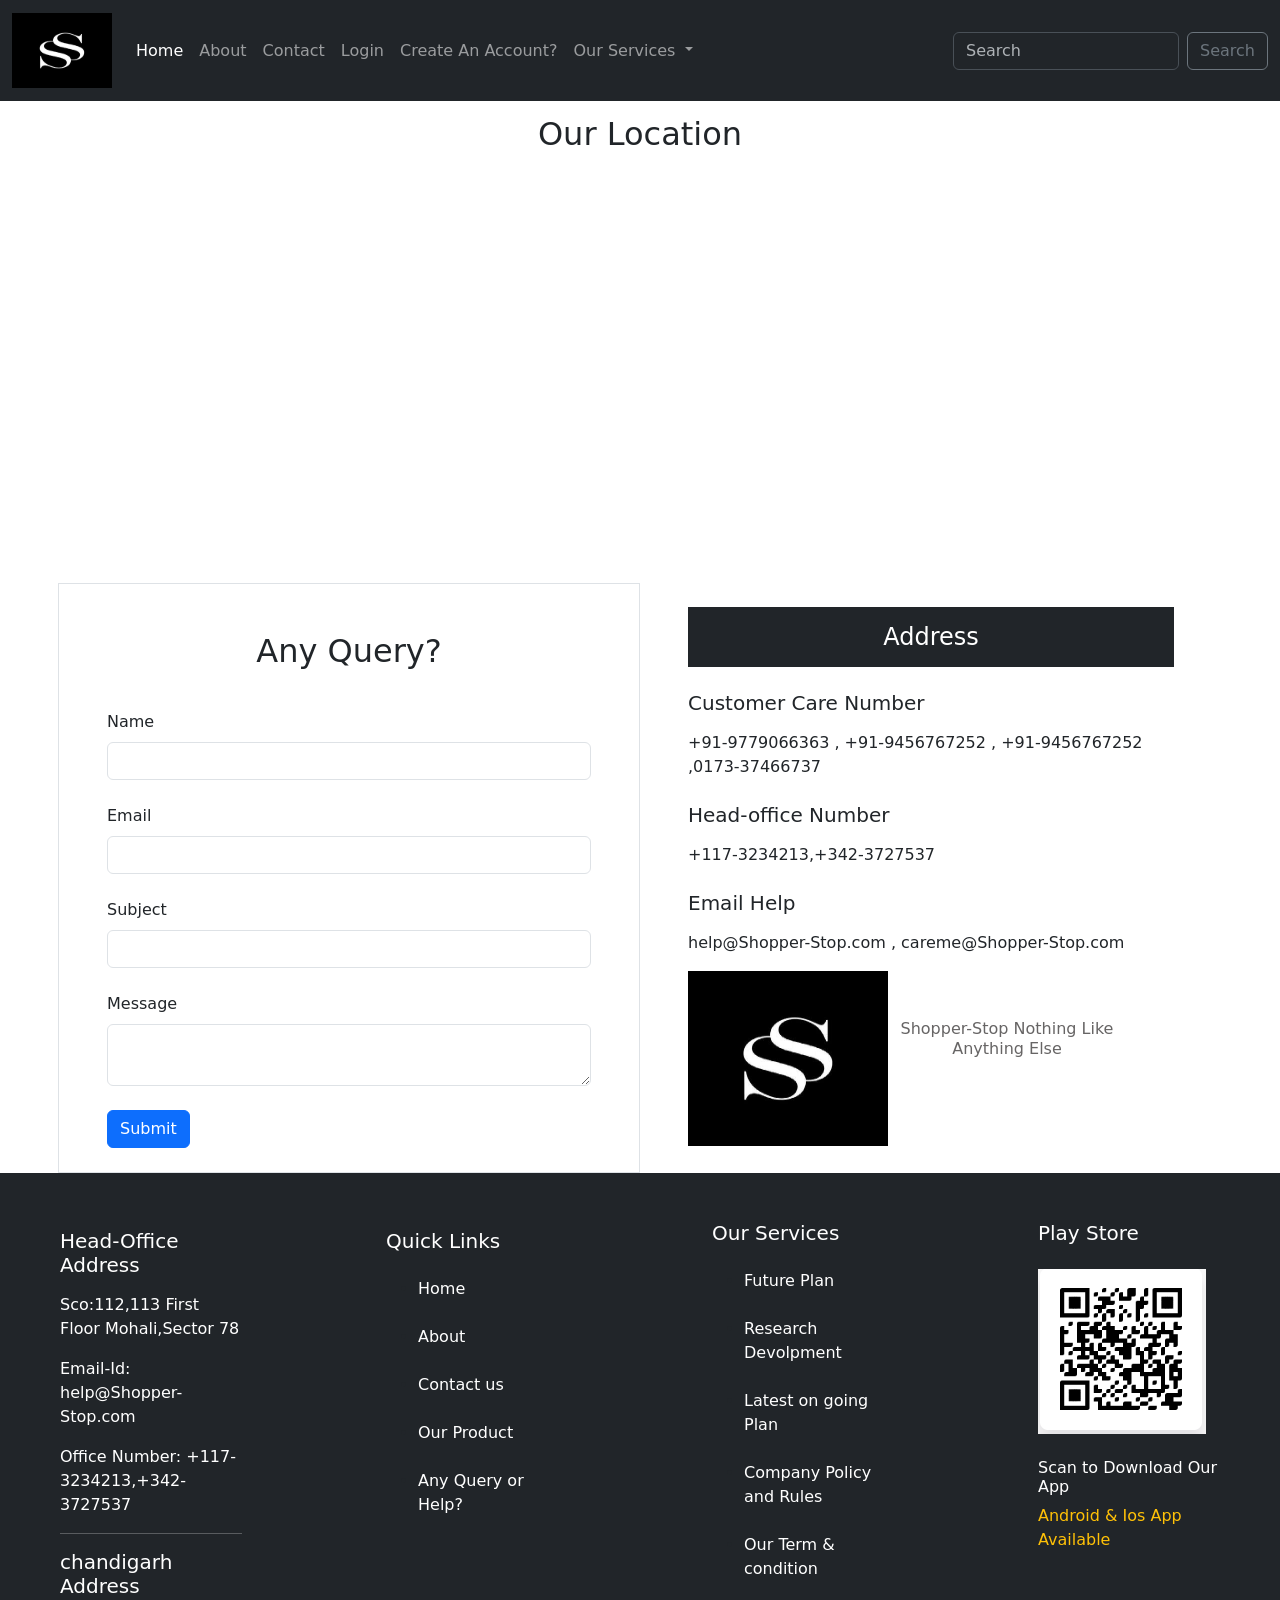
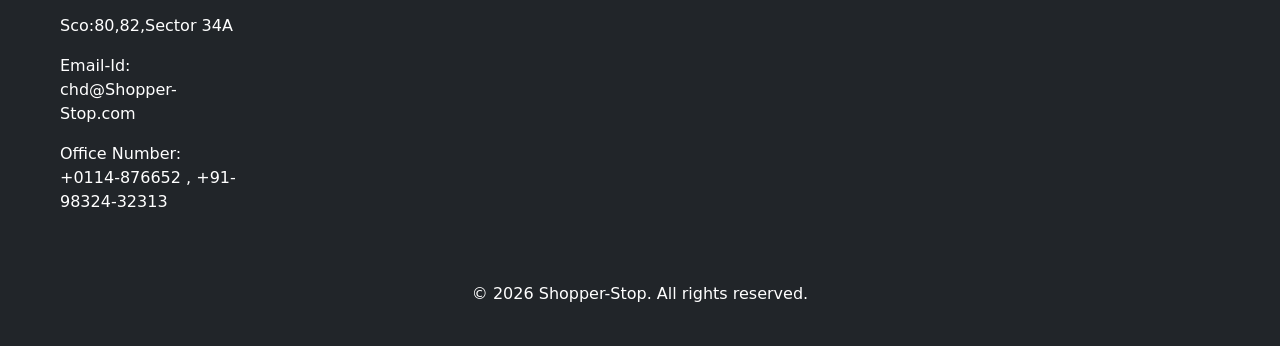
<file: contact.html>
<!DOCTYPE html>
<html lang="en">

<head>
    <meta charset="UTF-8">
    <meta name="viewport" content="width=device-width, initial-scale=1.0">
    <title>Contact Us</title>
    <link href="https://cdn.jsdelivr.net/npm/bootstrap@5.3.9/dist/css/bootstrap.min.css" rel="stylesheet"
        integrity="sha384-yEPZ7jP9S0QKiUQ0m3jjsO4ProIW7wvR9gXkI7JOGa2XVsw53Yke2bsdkBbjmmiX" crossorigin="anonymous">
    <link rel="icon" href="images/logo.jpeg">
    <link rel="stylesheet" href="css/my.css">
</head>

<body>
    <header>
        <nav class="navbar navbar-expand-lg bg-dark fixed-top" data-bs-theme="dark">
            <div class="container-fluid">
                <a class="navbar-brand" href="index.html"><img src="images/logo.jpeg" width="100" height="75"></a>
                <h6 class="text-white d-block d-sm-none d-lg-none d-md-block"> &#9743; &nbsp;</span>+91-9728082087</h6>
                <button class="navbar-toggler" type="button" data-bs-toggle="collapse"
                    data-bs-target="#navbarSupportedContent" aria-controls="navbarSupportedContent"
                    aria-expanded="false" aria-label="Toggle navigation">
                    <span class="navbar-toggler-icon"></span>
                </button>
                <div class="collapse navbar-collapse" id="navbarSupportedContent">
                    <ul class="navbar-nav me-auto mb-2 mb-lg-0">
                        <li class="nav-item">
                            <a class="nav-link active" aria-current="page" href="index.html">Home</a>
                        </li>
                        <li class="nav-item">
                            <a class="nav-link" href="About.html">About</a>
                        </li>
                        <li class="nav-item">
                            <a class="nav-link" href="contact.html">Contact</a>
                        </li>
                        <li class="nav-item">
                            <a class="nav-link" href="#" data-bs-toggle="modal" data-bs-target="#login-modal">Login</a>
                        </li>
                        <li class="nav-item">
                            <a class="nav-link" href="#" data-bs-toggle="modal" data-bs-target="#newuser-modal">Create
                                An Account?</a>
                        </li>
                        <li class="nav-item dropdown">
                            <a class="nav-link dropdown-toggle" href="#" role="button" data-bs-toggle="dropdown"
                                aria-expanded="false">
                                Our Services
                            </a>
                            <ul class="dropdown-menu">
                                <li><a class="dropdown-item" href="#">Products</a></li>
                                <li><a class="dropdown-item" href="#">Help</a></li>
                                <li>
                                    <hr class="dropdown-divider">
                                </li>
                                <li><a class="dropdown-item" href="#">Term & Condition</a></li>
                            </ul>
                        </li>

                    </ul>
                    <form class="d-flex" role="search">
                        <input class="form-control me-2" type="search" placeholder="Search" aria-label="Search" />
                        <button class="btn btn-outline-secondary" type="submit">Search</button>
                    </form>
                </div>
            </div>
        </nav>
    </header>

    <section>
                 <!-- Location Code -->
        <div class="container-fluid locationdiv">
            <div class="row">
                <h2 class="text-center mb-4">Our Location</h2>
                <div class="col-sm-12">
                    <iframe
                        src="https://www.google.com/maps/embed?pb=!1m18!1m12!1m3!1d928.7538295480857!2d76.73182873712102!3d30.69677398508899!2m3!1f0!2f0!3f0!3m2!1i1024!2i768!4f13.1!3m3!1m2!1s0x390fef66907f3b37%3A0x17481a01d99ff365!2sShoppers%20Stop%20Ltd%20-%20Mohali%20Walk!5e0!3m2!1sen!2sin!4v1795061648512!5m2!1sen!2sin"
                        width="100%" height="350" style="border:0;" allowfullscreen="" loading="lazy"
                        referrerpolicy="strict-origin-when-cross-origin"></iframe>
                </div>
            </div>
        </div>

    </section>

    <section>
             <!-- form and help desk code -->
           
              <div class="container mt-5">
                   <div class="row gx-5">
                      <div class="col-sm-6 border border-1">
                         <h2 class="text-center mt-5">Any Query?</h2>
                             <div class="p-4">
                                    <form action="contact.html" method="post">
                                        <div class="mt-2">
                                            <label for="name">Name</label>
                                            <input type="text" name="name" id="name" required class="form-control mt-2">
                                        </div>
                                        <div class="mt-4">
                                            <label for="email">Email</label>
                                            <input type="email" name="email" id="email" required class="form-control mt-2">
                                        </div>
                                        <div class="mt-4">
                                            <label for="subject">Subject</label>
                                            <input type="text" name="subject" id="subject" required class="form-control mt-2">
                                        </div>
                                         <div class="mt-4">
                                            <label for="message">Message</label>
                                            <textarea name="message" id="message" required class="form-control mt-2"></textarea>
                                        </div>
                                        <div class="mt-4">
                                            <button class="btn btn-primary">Submit</button>
                                        </div>
                                    </form>
                             </div>
                      </div>
                       <div class="col-sm-6">

                         <div class="p-4">
                                  <h4 class="text-center bg-dark text-white p-3">Address</h4>
                                  <h5 class="mt-4">Customer Care Number</h5>
                                    <p class="mt-3">+91-9779066363 , +91-9456767252 , +91-9456767252 ,0173-37466737 </p>

                                    <h5 class="mt-4">Head-office Number</h5>
                                    <p class="mt-3">+117-3234213,+342-3727537 </p>
                                     <h5 class="mt-4">Email Help</h5>
                                    <p class="mt-3">help@Shopper-Stop.com , careme@Shopper-Stop.com </p>
                                    <img src="images/logo.jpeg" width="200" height="175" style="float: left;">
                                    <h6 class="p-5 text-center" style="color:#676565">Shopper-Stop Nothing Like Anything Else</h6>
                             </div>
                        
                      </div>
                   </div>
              </div>
    </section>

 <footer>
      <div class="container-fluid bg-dark">
        <div class="row gx-5">

           <div class="col-sm-3 mt-2">
              <div class="p-5">
                  <h5 class="text-white mb-3">Head-Office Address</h5>
                  <p class="text-white">Sco:112,113 First Floor Mohali,Sector 78</p>
                  <p class="text-white">Email-Id: help@Shopper-Stop.com </p>
                  <p class="text-white">Office Number: +117-3234213,+342-3727537</p>
                  <hr class="text-white">
                  <h5 class="text-white mb-3">chandigarh Address</h5>
                  <p class="text-white">Sco:80,82,Sector 34A</p>
                  <p class="text-white">Email-Id: chd@Shopper-Stop.com </p>
                  <p class="text-white">Office Number: +0114-876652 , +91-98324-32313</p>
                 
              </div>
           </div>
           
           <div class="col-sm-3 mt-2">
              <div class="p-5">
                 <h5 class="text-white mb-4">Quick Links</h5>
                  <ul>
                     <li class="mb-4"><a class="text-decoration-none text-white" href="index.html">Home</a></li>
                     <li class="mb-4"><a class="text-decoration-none text-white" href="about.html">About</a></li>
                     <li class="mb-4"><a class="text-decoration-none text-white" href="contact.html">Contact us</a></li>
                     <li class="mb-4"><a class="text-decoration-none text-white" href="product.html">Our Product</a></li>
                     <li class="mb-4"><a class="text-decoration-none text-white" href="help.html">Any Query or Help?</a></li>
                  </ul>
              </div>
           </div>

           <div class="col-sm-3">
              <div class="p-5">
                 <h5 class="text-white mb-4">Our Services</h5>
                  <ul>
                     <li class="mb-4"><a class="text-decoration-none text-white" href="index.html">Future Plan</a></li>
                     <li class="mb-4"><a class="text-decoration-none text-white" href="about.html">Research Devolpment</a></li>
                     <li class="mb-4"><a class="text-decoration-none text-white" href="contact.html">Latest on going Plan</a></li>
                     <li class="mb-4"><a class="text-decoration-none text-white" href="product.html">Company Policy and Rules</a></li>
                     <li class="mb-4"><a class="text-decoration-none text-white" href="help.html">Our Term & condition</a></li>
                  </ul>
              </div>
           </div>

           <div class="col-sm-3">
              <div class="p-5">
                      <h5 class="text-white mb-4">Play Store</h5>
                 <img src="images/qr.png">
                 <h6 class="mt-4 text-white">Scan to Download Our App</h6>
                 <p class="text-warning">Android & Ios App Available</p>
              </div>
           </div>

          <div class="text-center mt-1 mb-4 text-white">
             <p>&copy; 2026 Shopper-Stop. All rights reserved.</p>
          </div>

        </div>
      </div>
    </footer>


    <script src="https://cdn.jsdelivr.net/npm/bootstrap@5.3.9/dist/js/bootstrap.bundle.min.js"
        integrity="sha384-WyOxWvTyr1QaMPfiPJSv76iReVthorl5uWlFtZPyK0IEB0hGzo9y5Bp9mYanr8Bu"
        crossorigin="anonymous"></script>
</body>

</html>
</file>
<file: css/my.css>
@media (min-width:992px){
#carouselExampleAutoplaying .carousel-inner .carousel-item img{
    width: 100%;
    height: 800px;
    object-fit: cover;
}
}
.locationdiv{
    margin-top:9%;
}

@media (max-width:992px){
    .locationdiv{
    margin-top:16%;
}
}

@media(max-width:576px){
    .locationdiv{
    margin-top:34%;
}
}

.explore-button{
    background-color: black;
    color:white;
    padding:20px;
    border: none;
    border-radius: 25px;
}
.explore-button:hover{
    background-color: red;
    color:white;
}
</file>
